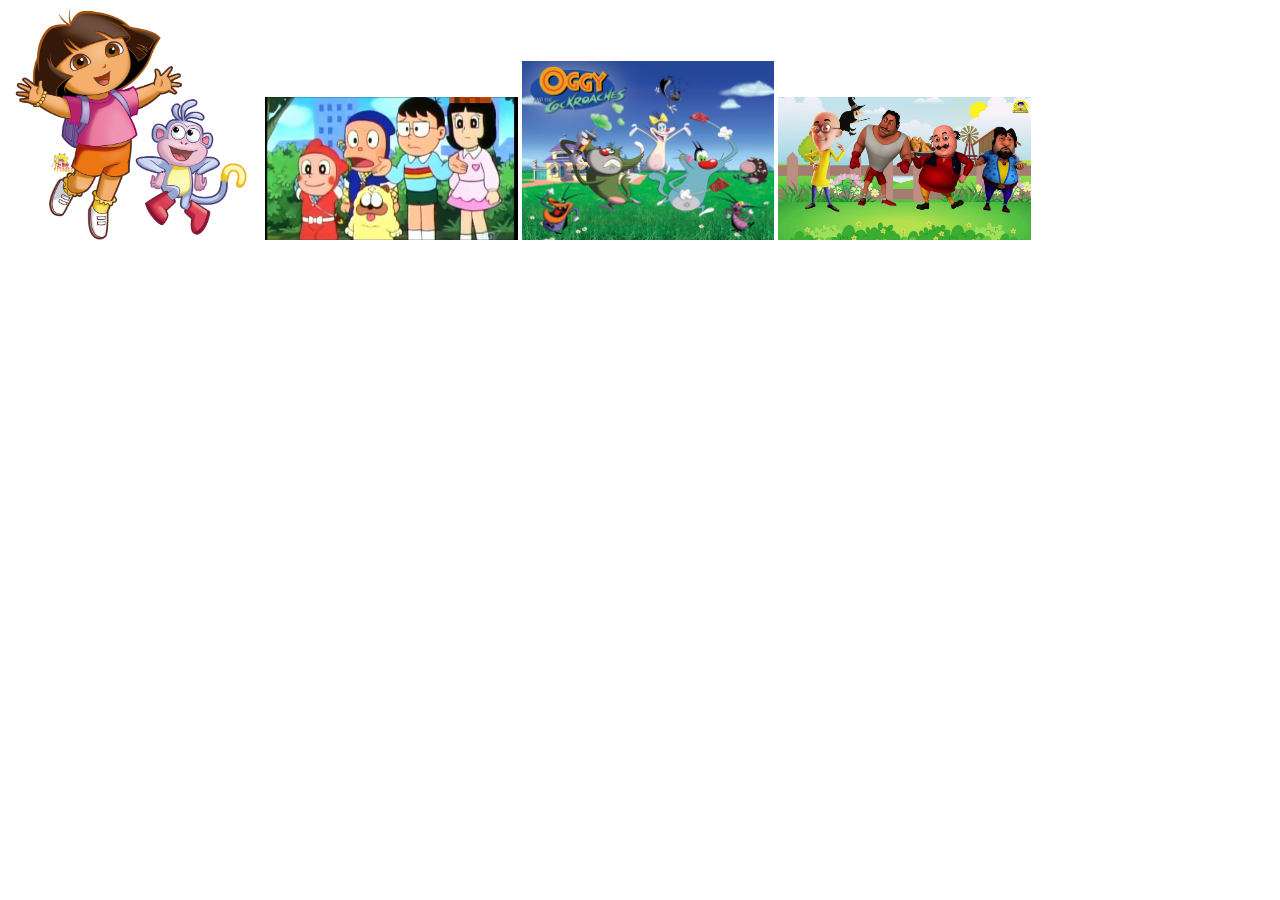
<file: index2.html>
<!DOCTYPE html>
<html lang="en">
<head>
    <meta charset="UTF-8">
    <meta name="viewport" content="width=device-width, initial-scale=1.0">
    <title>Document</title>
    <style>
        .card{
            display: grid;
            grid-template-columns: repeat(auto-fit)minmax(250px 1fr);
            margin:10px;
            max-width: 100px;
            gap: 20px;
        }
        img{
            width: 20%;
            height: auto;
        }
        img:hover{
            transform: scale(1.2);

        }
    </style>
</head>
<body>
    <div class="cards">
       <img src="dora.png" height="50px"width="50px">
       <img src="./assets/ninja.jpg">
       <img src="./assets/cock.jpg">
       <img src="./assets/mottu.jpg">
       <div style="display: flex;"></div>

    </div>
</body>
</html>
</file>
